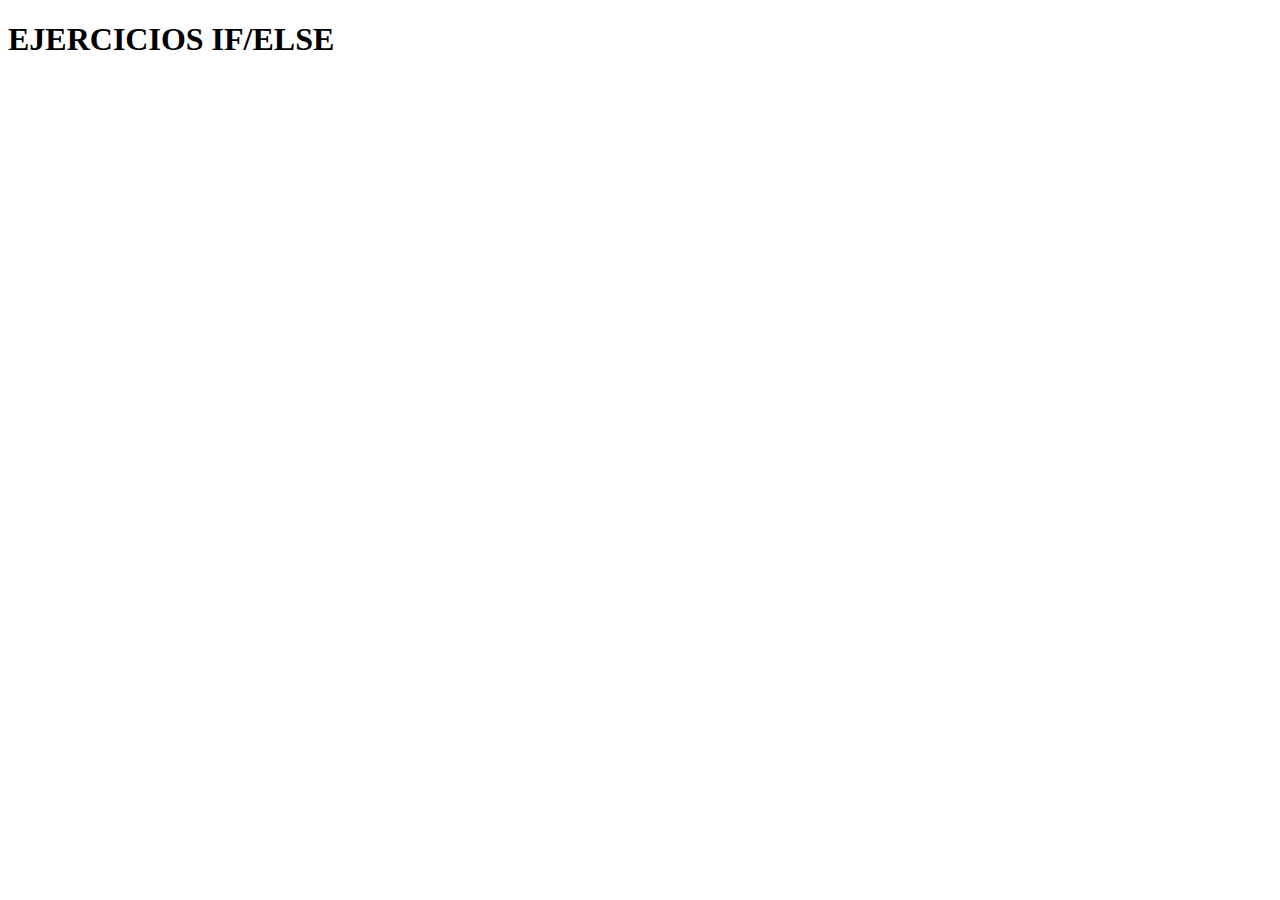
<file: DIA 3 CONDICIONAL/ejercicios/index.html>
<!DOCTYPE html>
<html lang="en">
   <head>
    <meta charset="UTF-8"/>

    <!--Javascript  defer es para que Javascript se ejecute una vez todo este cargado -->
    <script defer src="./ejercicios.js"></script>

    <title>Ejercicios IF ELSE</title>
   </head>
   <body>
       <header>
           <h1>EJERCICIOS IF/ELSE</h1>
       </header>
   </body>
</html>
</file>
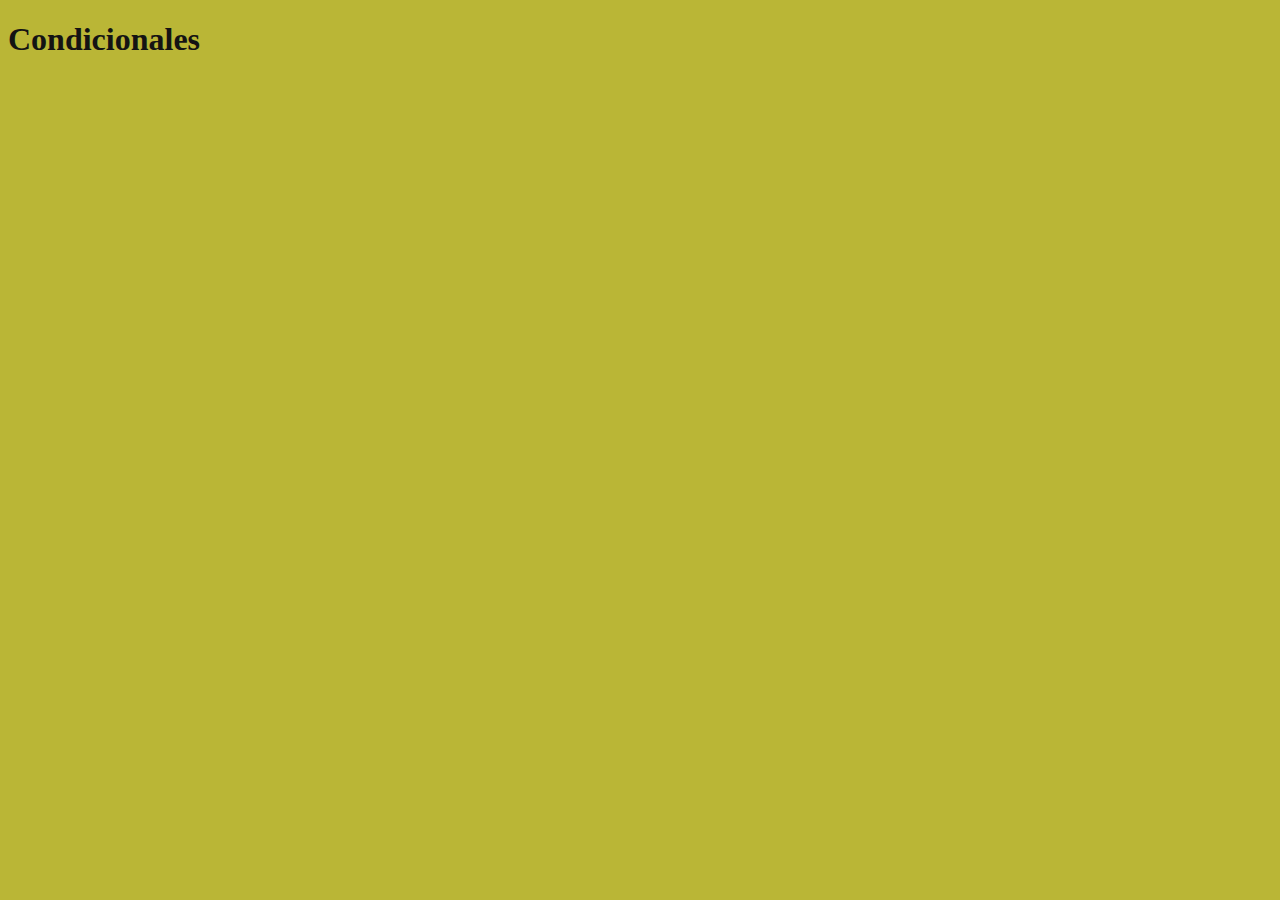
<file: DIA 3 CONDICIONAL/Sintaxis IF-BASICA/index.html>
<!DOCTYPE html>
<html lang="es">
   <head>
    <meta charset="UTF-8"/>
    <meta name="viewport" content="with=device-width, initial-scale=1.0"/>
    <!--Estilos iniciales-->
    <link rel="stylesheet" href="./assets/css/style.css" />
    <!--Javascript  defer es para que Javascript se ejecute una vez todo este cargado -->
    <script defer src="./assets/js/index.js"></script>

    <title>Tercer dia en JS</title>
   </head>
   <body>
       <header>
           <h1>Condicionales</h1>
       </header>
   </body>
</html>
</file>
<file: DIA 3 CONDICIONAL/Sintaxis IF-BASICA/assets/css/style.css>
body{
    background-color: rgb(186, 182, 54);
    color: rgb(20, 19, 19);
}
</file>
